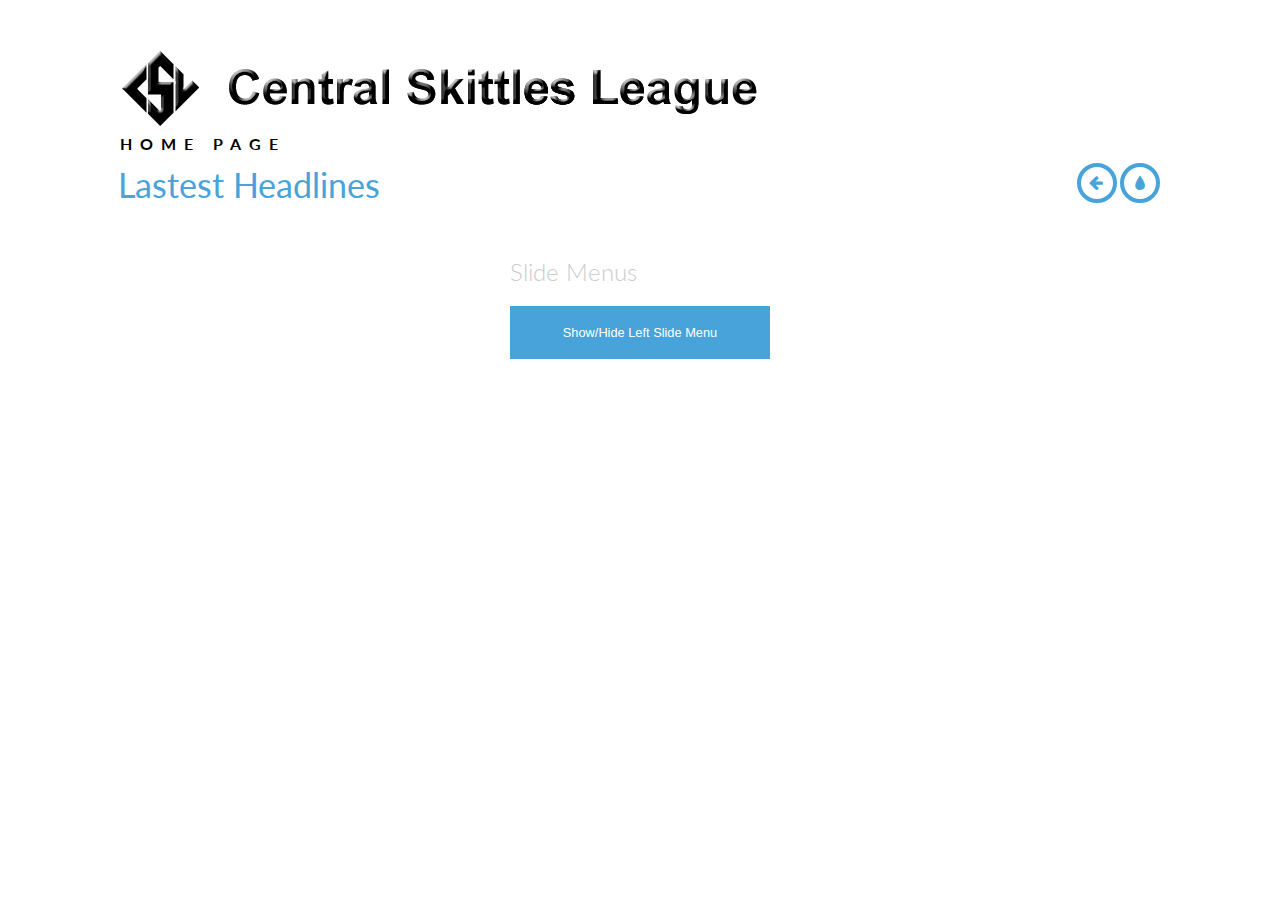
<file: index.html>
<!DOCTYPE html>
<html lang="en" class="no-js">
<head>
	<!-- <meta charset="UTF-8" /> -->
	<!-- <meta http-equiv="X-UA-Compatible" content="IE=edge,chrome=1">  -->
	<!-- <meta name="viewport" content="width=device-width, initial-scale=1.0">  -->
	<title>Blueprint: Slide and Push Menus</title>
	<!-- <meta name="description" content="Blueprint: Slide and Push Menus" /> -->
	<meta name="keywords" content="Weston-super-Mare, skittles, pub, Past time, Friday night, Somerset, WSM" />
	<meta name="author" content="Antony Jones" />
	<!-- <link rel="shortcut icon" href="../favicon.ico"> -->
	<link rel="stylesheet" type="text/css" href="css/default.css" />
	<link rel="stylesheet" type="text/css" href="css/component.css" />
	<script src="js/modernizr.custom.js"></script>
</head>
<body class="cbp-spmenu-push">
	<nav class="cbp-spmenu cbp-spmenu-vertical cbp-spmenu-left" id="cbp-spmenu-s1">
		<h3>Menu</h3>
		<a href="#">Front Page</a>
		<a href="div1.html">Division one</a>
		<a href="#">Division two</a>
		<a href="#">Division three</a>
		<a href="#">Dandelion bunya</a>
		<a href="#">Rutabaga</a>
	</nav>
		<!-- <nav class="cbp-spmenu cbp-spmenu-vertical cbp-spmenu-right" id="cbp-spmenu-s2">
			<h3>Menu</h3>
			<a href="#">Celery seakale</a>
			<a href="#">Dulse daikon</a>
			<a href="#">Zucchini garlic</a>
			<a href="#">Catsear azuki bean</a>
			<a href="#">Dandelion bunya</a>
			<a href="#">Rutabaga</a>
		</nav> -->
<!-- 		<nav class="cbp-spmenu cbp-spmenu-horizontal cbp-spmenu-top" id="cbp-spmenu-s3">
			<h3>Menu</h3>
			<a href="#">Celery seakale</a>
			<a href="#">Dulse daikon</a>
			<a href="#">Zucchini garlic</a>
			<a href="#">Catsear azuki bean</a>
			<a href="#">Dandelion bunya</a>
			<a href="#">Rutabaga</a>
			<a href="#">Celery seakale</a>
			<a href="#">Dulse daikon</a>
			<a href="#">Zucchini garlic</a>
			<a href="#">Catsear azuki bean</a>
			<a href="#">Dandelion bunya</a>
			<a href="#">Rutabaga</a> -->
	<!-- 	</nav> -->
		<!-- <nav class="cbp-spmenu cbp-spmenu-horizontal cbp-spmenu-bottom" id="cbp-spmenu-s4">
			<h3>Menu</h3>
			<a href="#">Celery seakale</a>
			<a href="#">Dulse daikon</a>
			<a href="#">Zucchini garlic</a>
			<a href="#">Catsear azuki bean</a>
			<a href="#">Dandelion bunya</a>
			<a href="#">Rutabaga</a>
			<a href="#">Celery seakale</a>
			<a href="#">Dulse daikon</a>
			<a href="#">Zucchini garlic</a>
			<a href="#">Catsear azuki bean</a>
			<a href="#">Dandelion bunya</a>
			<a href="#">Rutabaga</a>
		</nav> -->
		<div class="container">
			<header class="clearfix">
				<div class="header">
					<img src="assets/buttons/logo.jpg" alt="LOGO" width="85" height="85">
					<img src="assets/buttons/name.jpg" alt="name" width="569" height="66" vspace="9">
				</div> 

				<span>Home page</span>
				<h1>Lastest Headlines</h1>
				<nav>
					<a href="http://tympanus.net/Blueprints/QuotesRotator/" class="icon-arrow-left" data-info="previous Blueprint">Previous Blueprint</a>
					<a href="http://tympanus.net/codrops/?p=14725" class="icon-drop" data-info="back to the Codrops article">back to the Codrops article</a>
				</nav>
			</header>
			<div class="main">
				<section>
					<h2>Slide Menus</h2>
					<!-- Class "cbp-spmenu-open" gets applied to menu -->
					<button id="showLeft">Show/Hide Left Slide Menu</button>
					<!-- <button id="showRight">Show/Hide Right Slide Menu</button>
					<button id="showTop">Show/Hide Top Slide Menu</button>
					<button id="showBottom">Show/Hide Bottom Slide Menu</button> -->
				</section>
				<!-- <section class="buttonset"> -->
					<!-- <h2>Push Menus</h2>
					Class "cbp-spmenu-open" gets applied to menu and "cbp-spmenu-push-toleft" or "cbp-spmenu-push-toright" to the body 
					<button id="showLeftPush">Show/Hide Left Push Menu</button>
					<button id="showRightPush">Show/Hide Right Push Menu</button>
				</section> -->
			</div>
		</div>
		<!-- Classie - class helper functions by @desandro https://github.com/desandro/classie -->
		<script src="js/classie.js"></script>
		<script>
		var menuLeft = document.getElementById( 'cbp-spmenu-s1' ),
		menuRight = document.getElementById( 'cbp-spmenu-s2' ),
		// menuTop = document.getElementById( 'cbp-spmenu-s3' ),
		// menuBottom = document.getElementById( 'cbp-spmenu-s4' ),
		// showLeft = document.getElementById( 'showLeft' ),
		// showRight = document.getElementById( 'showRight' ),
		// showTop = document.getElementById( 'showTop' ),
		// showBottom = document.getElementById( 'showBottom' ),
		// showLeftPush = document.getElementById( 'showLeftPush' ),
		// showRightPush = document.getElementById( 'showRightPush' ),
		body = document.body;

		showLeft.onclick = function() {
			classie.toggle( this, 'active' );
			classie.toggle( menuLeft, 'cbp-spmenu-open' );
			disableOther( 'showLeft' );
		};
		showRight.onclick = function() {
			classie.toggle( this, 'active' );
			classie.toggle( menuRight, 'cbp-spmenu-open' );
			disableOther( 'showRight' );
		};
		showTop.onclick = function() {
			classie.toggle( this, 'active' );
			classie.toggle( menuTop, 'cbp-spmenu-open' );
			disableOther( 'showTop' );
		};
		showBottom.onclick = function() {
			classie.toggle( this, 'active' );
			classie.toggle( menuBottom, 'cbp-spmenu-open' );
			disableOther( 'showBottom' );
		};
		showLeftPush.onclick = function() {
			classie.toggle( this, 'active' );
			classie.toggle( body, 'cbp-spmenu-push-toright' );
			classie.toggle( menuLeft, 'cbp-spmenu-open' );
			disableOther( 'showLeftPush' );
		};
		showRightPush.onclick = function() {
			classie.toggle( this, 'active' );
			classie.toggle( body, 'cbp-spmenu-push-toleft' );
			classie.toggle( menuRight, 'cbp-spmenu-open' );
			disableOther( 'showRightPush' );
		};

		function disableOther( button ) {
			if( button !== 'showLeft' ) {
				classie.toggle( showLeft, 'disabled' );
			}
			if( button !== 'showRight' ) {
				classie.toggle( showRight, 'disabled' );
			}
			if( button !== 'showTop' ) {
				classie.toggle( showTop, 'disabled' );
			}
			if( button !== 'showBottom' ) {
				classie.toggle( showBottom, 'disabled' );
			}
			if( button !== 'showLeftPush' ) {
				classie.toggle( showLeftPush, 'disabled' );
			}
			if( button !== 'showRightPush' ) {
				classie.toggle( showRightPush, 'disabled' );
			}
		}
		</script>
	</body>
	</html>
</file>
<file: css/component.css>
/* General styles for all menus */
.cbp-spmenu {
	background: #47a3da;
	position: fixed;
}

.cbp-spmenu h3 {
	color: #afdefa;
	font-size: 1.9em;
	padding: 20px;
	margin: 0;
	font-weight: 300;
	background: #0d77b6;
}

.cbp-spmenu a {
	display: block;
	color: #fff;
	font-size: 1.1em;
	font-weight: 300;
}

.cbp-spmenu a:hover {
	background: #258ecd;
}

.cbp-spmenu a:active {
	background: #afdefa;
	color: #47a3da;
}

/* Orientation-dependent styles for the content of the menu */

.cbp-spmenu-vertical {
	width: 240px;
	height: 100%;
	top: 0;
	z-index: 1000;
}

.cbp-spmenu-vertical a {
	border-bottom: 1px solid #258ecd;
	padding: 1em;
}

.cbp-spmenu-horizontal {
	width: 100%;
	height: 150px;
	left: 0;
	z-index: 1000;
	overflow: hidden;
}

.cbp-spmenu-horizontal h3 {
	height: 100%;
	width: 20%;
	float: left;
}

.cbp-spmenu-horizontal a {
	float: left;
	width: 20%;
	padding: 0.8em;
	border-left: 1px solid #258ecd;
}

/* Vertical menu that slides from the left or right */

.cbp-spmenu-left {
	left: -240px;
}

.cbp-spmenu-right {
	right: -240px;
}

.cbp-spmenu-left.cbp-spmenu-open {
	left: 0px;
}

.cbp-spmenu-right.cbp-spmenu-open {
	right: 0px;
}

/* Horizontal menu that slides from the top or bottom */

.cbp-spmenu-top {
	top: -150px;
}

.cbp-spmenu-bottom {
	bottom: -150px;
}

.cbp-spmenu-top.cbp-spmenu-open {
	top: 0px;
}

.cbp-spmenu-bottom.cbp-spmenu-open {
	bottom: 0px;
}

/* Push classes applied to the body */

.cbp-spmenu-push {
	overflow-x: hidden;
	position: relative;
	left: 0;
}

.cbp-spmenu-push-toright {
	left: 240px;
}

.cbp-spmenu-push-toleft {
	left: -240px;
}

/* Transitions */

.cbp-spmenu,
.cbp-spmenu-push {
	-webkit-transition: all 0.3s ease;
	-moz-transition: all 0.3s ease;
	transition: all 0.3s ease;
}

/* Example media queries */

@media screen and (max-width: 55.1875em){

	.cbp-spmenu-horizontal {
		font-size: 75%;
		height: 110px;
	}

	.cbp-spmenu-top {
		top: -110px;
	}

	.cbp-spmenu-bottom {
		bottom: -110px;
	}

}

@media screen and (max-height: 26.375em){

	.cbp-spmenu-vertical {
		font-size: 90%;
		width: 190px;
	}

	.cbp-spmenu-left,
	.cbp-spmenu-push-toleft {
		left: -190px;
	}

	.cbp-spmenu-right {
		right: -190px;
	}

	.cbp-spmenu-push-toright {
		left: 190px;
	}
}
</file>
<file: css/default.css>
/* General Demo Style */
@import url(http://fonts.googleapis.com/css?family=Lato:300,400,700);

@font-face {
	font-family: 'fontawesome';
	src:url('../fonts/fontawesome.eot');
	src:url('../fonts/fontawesome.eot?#iefix') format('embedded-opentype'),
		url('../fonts/fontawesome.svg#fontawesome') format('svg'),
		url('../fonts/fontawesome.woff') format('woff'),
		url('../fonts/fontawesome.ttf') format('truetype');
	font-weight: normal;
	font-style: normal;
}

body, html { font-size: 100%; 	padding: 0; margin: 0;}

/* Reset */
*,
*:after,
*:before {
	-webkit-box-sizing: border-box;
	-moz-box-sizing: border-box;
	box-sizing: border-box;
}

/* Clearfix hack by Nicolas Gallagher: http://nicolasgallagher.com/micro-clearfix-hack/ */
.clearfix:before,
.clearfix:after {
	content: " ";
	display: table;
}

.clearfix:after {
	clear: both;
}

body {
    font-family: 'Lato', Calibri, Arial, sans-serif;
    color: #47a3da;

}

a {
	color: #f0f0f0;
	text-decoration: none;
}

a:hover {
	color: #000;
}

.main,
.container > header {
	width: 90%;
	max-width: 69em;
	margin: 0 auto;
	padding: 0 1.875em 3.125em 1.875em;
}

.container > header {
	padding: 2.875em 1.875em 1.875em;
}

.container > header h1 {
	font-size: 2.125em;
	line-height: 1.3;
	margin: 0;
	float: left;
	font-weight: 400;
}

.container > header span {
	display: block;
	color: black;
	font-weight: 700;
	text-transform: uppercase;
	letter-spacing: 0.5em;
	padding: 0 0 0.6em 0.1em;
}

.container > header nav {
	float: right;
}

.container > header nav a {
	display: block;
	float: left;
	position: relative;
	width: 2.5em;
	height: 2.5em;
	background: #fff;
	border-radius: 50%;
	color: transparent;
	margin: 0 0.1em;
	border: 4px solid #47a3da;
	text-indent: -8000px;
}

.container > header nav a:after {
	content: attr(data-info);
	color: #47a3da;
	position: absolute;
	width: 600%;
	top: 120%;
	text-align: right;
	right: 0;
	opacity: 0;
	pointer-events: none;
}

.container > header nav a:hover:after {
	opacity: 1;
}

.container > header nav a:hover {
	background: #47a3da;
}

.main > section {
	max-width: 260px;
	width: 90%;
	margin: 0 auto;
	right: 0;
}

.main > section h2 {
	font-weight: 300;
	color: #ccc;
}

.main > section button {
	border: none;
	background: #47a3da;
	color: #fff;
	padding: 1.5em;
	display: block;
	width: 100%;
	cursor: pointer;
	margin: 10px 0;
	font-size: 0.8em;
}

.main > section button:hover {
	background: #258ecd;
}

.main > section button.active {
	background: #0d77b6;
}

.main > section button.disabled {
	background: #aaa;
	pointer-events: none;
}

.icon-drop:before, 
.icon-arrow-left:before {
	font-family: 'fontawesome';
	position: absolute;
	top: 0;
	width: 100%;
	height: 100%;
	speak: none;
	font-style: normal;
	font-weight: normal;
	line-height: 2;
	text-align: center;
	color: #47a3da;
	-webkit-font-smoothing: antialiased;
	text-indent: 8000px;
	padding-left: 8px;
}

.container > header nav a:hover:before {
	color: #fff;
}

.icon-drop:before {
	content: "\e000";
}

.icon-arrow-left:before {
	content: "\f060";
}
</file>
